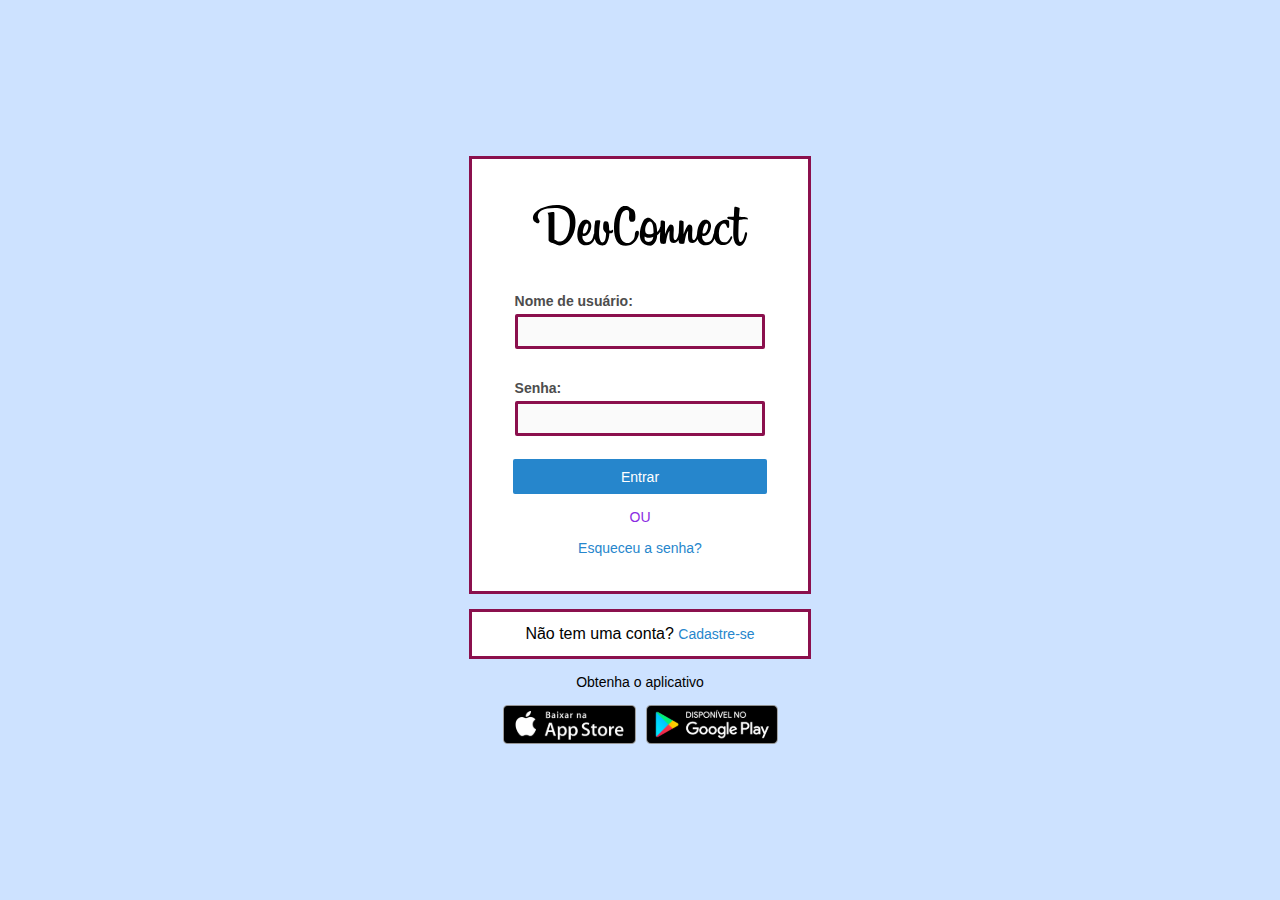
<file: static_devconnect/pages/index.html>
<!DOCTYPE html>
<html lang="pt-BR">
  <head>
    <meta charset="UTF-8" />
    <meta name="viewport" content="width=device-width, initial-scale=1.0" />
    <meta name="author" content="Ariel" />
    <meta name="description" content="Site da empresa DevConnect" />

    <title>Tela Login - DevConnect</title>

    <link
      rel="shortcut icon"
      href="../assets/images/logo-devconnect-sm.svg"
      type="image/x-icon"
    />

    <!-- CSS -->
    <link rel="stylesheet" href="../styles/global.css" />
    <link rel="stylesheet" href="../styles/login.css" />
  </head>

  <body>
    <h1>Tela principal login - DevConnect</h1>
    <main>
      <div>
        <!-- formulario -->
        <form class="estilo-formulario">
          <img
            src="../assets/images/logo-devconnect-lg.svg"
            alt="Logo DevConnect"
          />

          <div class="formulario-campos">
            <label >Nome de usuário:</label>
            <input type="text" name="" id="" />
          </div>

          <div class="formulario-campos">
            <label for="">Senha:</label>
            <input type="password" name="" id="" />
          </div>

          <button class="formulario-botao-azul" type="submit">Entrar</button>

          <p class="text2">ou</p>

          <a href="#">Esqueceu a senha?</a>
        </form>

        <section id="secao-cadastro" class="estilo-formulario">
          <p>Não tem uma conta? <a href="./cadastro.html">Cadastre-se</a></p>
        </section>

        <p>Obtenha o aplicativo</p>

        <section id="secao-instalacao">
          <img
            src="../assets/images/app-store.svg"
            alt="Imagem falando da instalação no App Store"
          />

          <img
            src="../assets/images/google-play.svg"
            alt="Imagem falando da instalação no Play Store"
          />
        </section>
      </div>
    </main>
  </body>
</html>
</file>
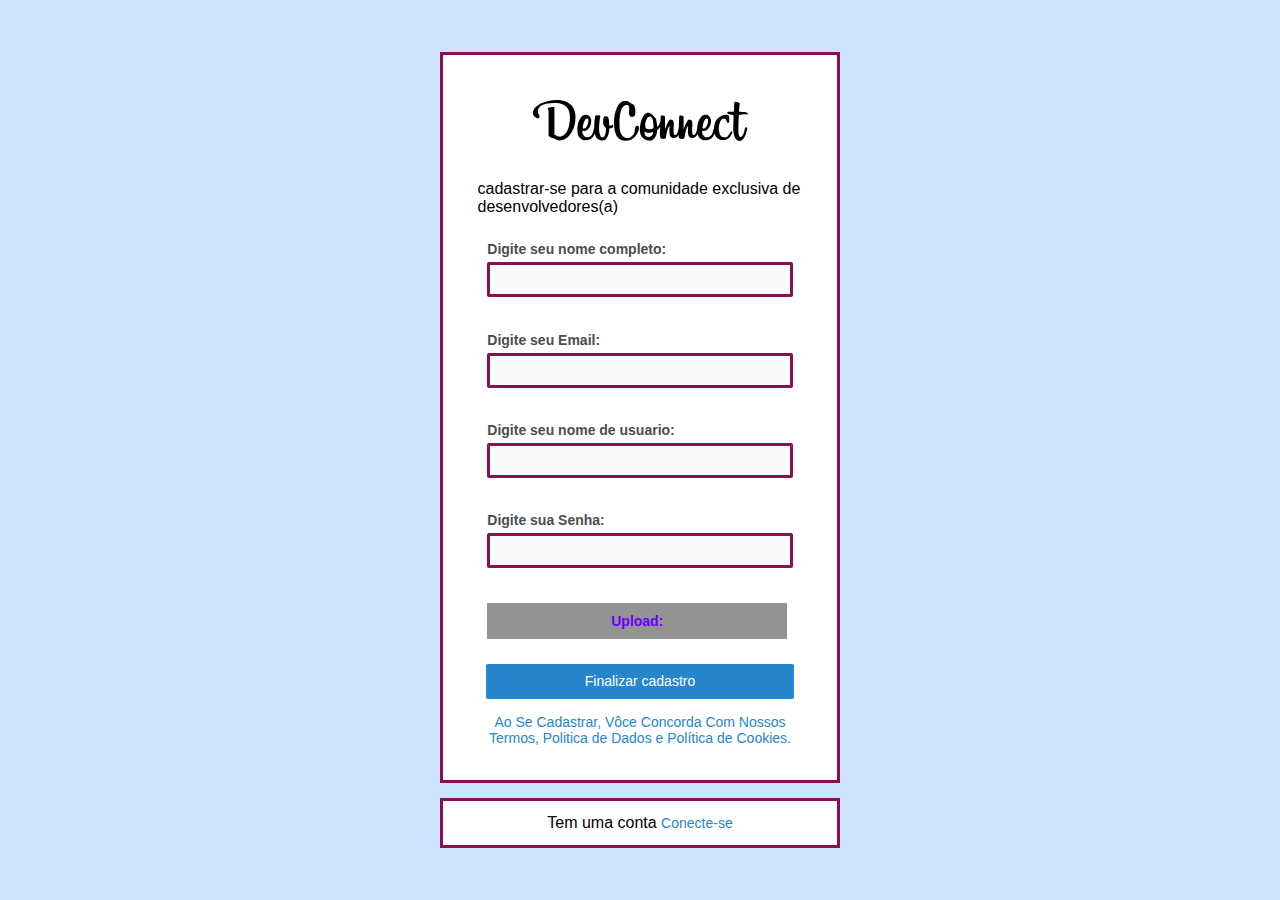
<file: static_devconnect/pages/cadastro.html>
<!DOCTYPE html>
<html lang="pt-BR">
  <head>
    <meta charset="UTF-8" />
    <meta name="viewport" content="width=device-width, initial-scale=1.0" />
    <meta name="author" content="Ariel" />
    <meta name="description" content="Site de login da empresa DevConnect" />
    <title>Cadastro do usuario - DevConnect</title>
    <link
      rel="shortcut icon"
      href="../assets/images/logo-devconnect-sm.svg"
      type="image/x-icon"
    />
    <link rel="stylesheet" href="../styles/global.css" />
    <link rel="stylesheet" href="../styles/cadastro.css" />
  </head>

  <body>
    <h1>Tela De Cadastro Do Usuario</h1>
    <main>
      <div>
        <form class="estilo-formulario">
          <img
            src="../assets/images/logo-devconnect-lg.svg"
            alt="Logo DevConnect"
          />
          <div>
            <label
              >cadastrar-se para a comunidade exclusiva de
              desenvolvedores(a)</label
            >
          </div>
          <div class="formulario-campos">
            <label>Digite seu nome completo:</label>
            <input type="text" name="" id="" />
          </div>

          <div class="formulario-campos">
            <label for="">Digite seu Email:</label>
            <input type="text" name="" id="" />
          </div>

          <div class="formulario-campos">
            <label for="">Digite seu nome de usuario:</label>
            <input type="text" name="" id="" />
          </div>

          <div class="formulario-campos">
            <label for="">Digite sua Senha:</label>
            <input type="password" name="" id="" />
          </div>
          <div class="formulario-campos">
            <label id="labell" for="campo-file">Upload:</label>
            <input type="file" id="campo-file" />
          </div>

          <button class="formulario-botao-azul" type="submit">
            Finalizar cadastro
          </button>

          <p class="text2">
            Ao Se Cadastrar, Vôce Concorda Com Nossos Termos, Politica de Dados
            e Política de Cookies.
          </p>
        </form>
        <section id="secao-cadastro" class="estilo-formulario">
          <p>Tem uma conta <a href="./index.html">Conecte-se</a></p>
        </section>
      </div>
    </main>
  </body>
</html>
</file>
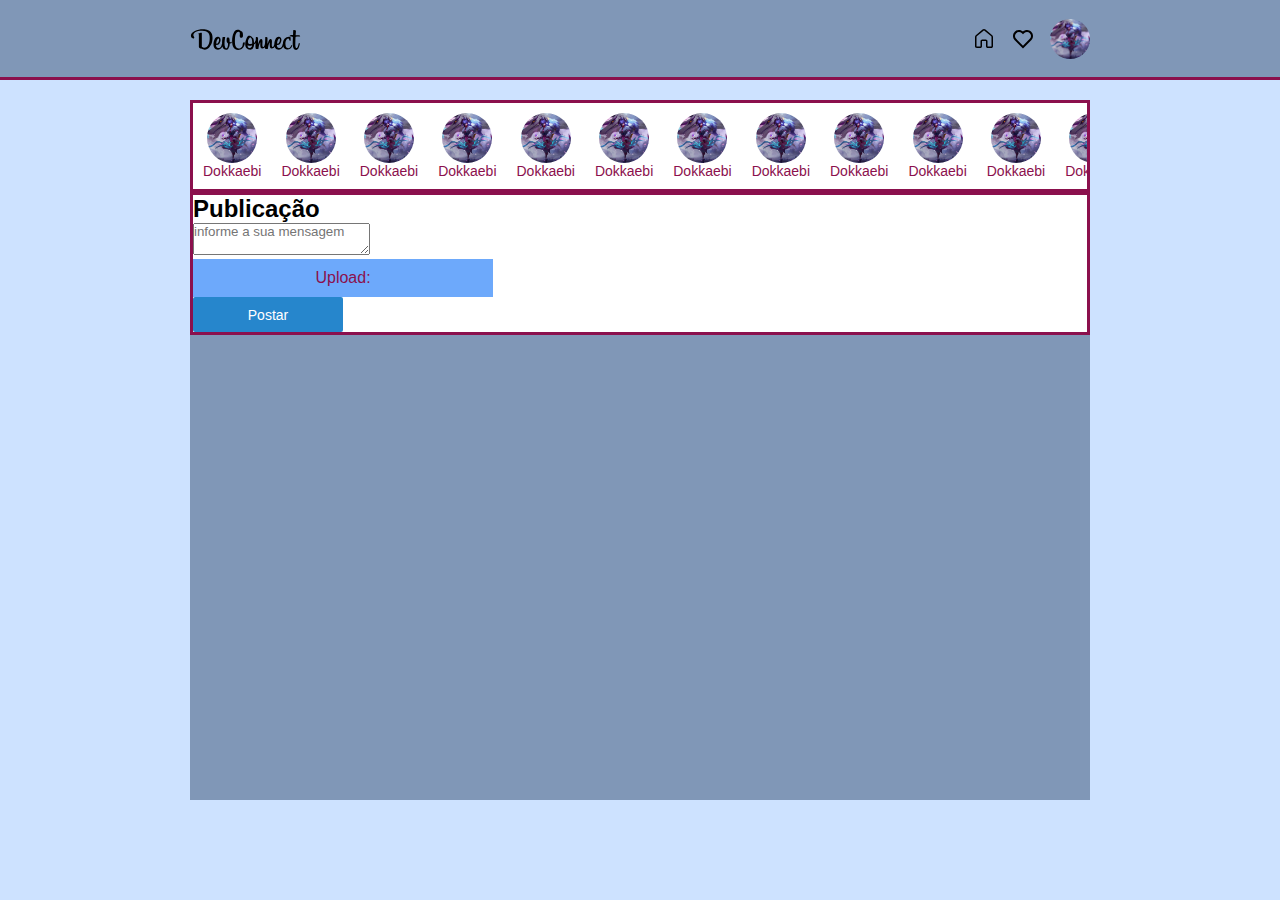
<file: static_devconnect/pages/feed.html>
<!DOCTYPE html>
<html lang="pt-BR">
  <head>
    <meta charset="UTF-8" />
    <meta name="viewport" content="width=device-width, initial-scale=1.0" />
    <meta name="author" content="Ariel" />
    <meta name="description" content="Site da empresa DevConnect" />
    <title>Feed - DevConnect</title>
    <link
      rel="shortcut icon"
      href="../assets/images/logo-devconnect-sm.svg"
      type="image/x-icon"
    />
    <link rel="stylesheet" href="../styles/global.css" />
    <link rel="stylesheet" href="../styles/feed.css" />
  </head>
  <body>
    <h1>Tela Feed - DevConnect</h1>
    <header id="cabecalho">
      <nav>
        <a href="./feed.html">
          <img
            id="logo-desktop"
            src="../assets/images/logo-devconnect-md.svg"
            alt="Logo-DevConnect"
          />
        </a>
        <a href="./feed.html">
          <img
            id="logo-mobile"
            src="../assets/images/logo-devconnect-sm.svg"
            alt="Logo-DevConnect"
          />
        </a>
        <div class="cabecalho-acoes">
          <a href="./feed.html"
            ><img src="../assets/images/icone-casa-preto.svg" alt="Casa-cinza"
          /></a>
          <a href="#"
            ><img
              src="../assets/images/icone-coracao-preto.svg"
              alt="icone coração preto"
          /></a>
          <a href="#"
            ><img
              id="foto-perfil"
              src="../assets/images/Spirit-Blossom-Kindred-League-Of-Legends-thumb-scaled.jpg"
              alt="Foto de perfil"
          /></a>
        </div>
      </nav>
    </header>
    <main>
      <div class="container-flex-publi">
        <section id="container-section-publi" class="estilo-formulario">
          <article class="card-storie">
            <button type="button">
              <img
                src="../assets/images/Spirit-Blossom-Kindred-League-Of-Legends-thumb-scaled.jpg"
                alt=""
              />
              Dokkaebi
            </button>
          </article>
          <article class="card-storie">
            <button type="button">
              <img
                src="../assets/images/Spirit-Blossom-Kindred-League-Of-Legends-thumb-scaled.jpg"
                alt=""
              />
              Dokkaebi
            </button>
          </article>
          <article class="card-storie">
            <button type="button">
              <img
                src="../assets/images/Spirit-Blossom-Kindred-League-Of-Legends-thumb-scaled.jpg"
                alt=""
              />
              Dokkaebi
            </button>
          </article>
          <article class="card-storie">
            <button type="button">
              <img
                src="../assets/images/Spirit-Blossom-Kindred-League-Of-Legends-thumb-scaled.jpg"
                alt=""
              />
              Dokkaebi
            </button>
          </article>
          <article class="card-storie">
            <button type="button">
              <img
                src="../assets/images/Spirit-Blossom-Kindred-League-Of-Legends-thumb-scaled.jpg"
                alt=""
              />
              Dokkaebi
            </button>
          </article>
          <article class="card-storie">
            <button type="button">
              <img
                src="../assets/images/Spirit-Blossom-Kindred-League-Of-Legends-thumb-scaled.jpg"
                alt=""
              />
              Dokkaebi
            </button>
          </article>
          <article class="card-storie">
            <button type="button">
              <img
                src="../assets/images/Spirit-Blossom-Kindred-League-Of-Legends-thumb-scaled.jpg"
                alt=""
              />
              Dokkaebi
            </button>
          </article>
          <article class="card-storie">
            <button type="button">
              <img
                src="../assets/images/Spirit-Blossom-Kindred-League-Of-Legends-thumb-scaled.jpg"
                alt=""
              />
              Dokkaebi
            </button>
          </article>
          <article class="card-storie">
            <button type="button">
              <img
                src="../assets/images/Spirit-Blossom-Kindred-League-Of-Legends-thumb-scaled.jpg"
                alt=""
              />
              Dokkaebi
            </button>
          </article>
          <article class="card-storie">
            <button type="button">
              <img
                src="../assets/images/Spirit-Blossom-Kindred-League-Of-Legends-thumb-scaled.jpg"
                alt=""
              />
              Dokkaebi
            </button>
          </article>
          <article class="card-storie">
            <button type="button">
              <img
                src="../assets/images/Spirit-Blossom-Kindred-League-Of-Legends-thumb-scaled.jpg"
                alt=""
              />
              Dokkaebi
            </button>
          </article>
          <article class="card-storie">
            <button type="button">
              <img
                src="../assets/images/Spirit-Blossom-Kindred-League-Of-Legends-thumb-scaled.jpg"
                alt=""
              />
              Dokkaebi
            </button>
          </article>
          <article class="card-storie">
            <button type="button">
              <img
                src="../assets/images/Spirit-Blossom-Kindred-League-Of-Legends-thumb-scaled.jpg"
                alt=""
              />
              Dokkaebi
            </button>
          </article>
          <article class="card-storie">
            <button type="button">
              <img
                src="../assets/images/Spirit-Blossom-Kindred-League-Of-Legends-thumb-scaled.jpg"
                alt=""
              />
              Dokkaebi
            </button>
          </article>
          <article class="card-storie">
            <button type="button">
              <img
                src="../assets/images/Spirit-Blossom-Kindred-League-Of-Legends-thumb-scaled.jpg"
                alt=""
              />
              Dokkaebi
            </button>
          </article>
          <article class="card-storie">
            <button type="button">
              <img
                src="../assets/images/Spirit-Blossom-Kindred-League-Of-Legends-thumb-scaled.jpg"
                alt=""
              />
              Dokkaebi
            </button>
          </article>
          <article class="card-storie">
            <button type="button">
              <img
                src="../assets/images/Spirit-Blossom-Kindred-League-Of-Legends-thumb-scaled.jpg"
                alt=""
              />
              Dokkaebi
            </button>
          </article>
          <article class="card-storie">
            <button type="button">
              <img
                src="../assets/images/Spirit-Blossom-Kindred-League-Of-Legends-thumb-scaled.jpg"
                alt=""
              />
              Dokkaebi
            </button>
          </article>
          <article class="card-storie">
            <button type="button">
              <img
                src="../assets/images/Spirit-Blossom-Kindred-League-Of-Legends-thumb-scaled.jpg"
                alt=""
              />
              Dokkaebi
            </button>
          </article>
          <article class="card-storie">
            <button type="button">
              <img
                src="../assets/images/Spirit-Blossom-Kindred-League-Of-Legends-thumb-scaled.jpg"
                alt=""
              />
              Dokkaebi
            </button>
          </article>
          <article class="card-storie">
            <button type="button">
              <img
                src="../assets/images/Spirit-Blossom-Kindred-League-Of-Legends-thumb-scaled.jpg"
                alt=""
              />
              Dokkaebi
            </button>
          </article>
          <article class="card-storie">
            <button type="button">
              <img
                src="../assets/images/Spirit-Blossom-Kindred-League-Of-Legends-thumb-scaled.jpg"
                alt=""
              />
              Dokkaebi
            </button>
          </article>
          <article class="card-storie">
            <button type="button">
              <img
                src="../assets/images/Spirit-Blossom-Kindred-League-Of-Legends-thumb-scaled.jpg"
                alt=""
              />
              Dokkaebi
            </button>
          </article>
          <article class="card-storie">
            <button type="button">
              <img
                src="../assets/images/Spirit-Blossom-Kindred-League-Of-Legends-thumb-scaled.jpg"
                alt=""
              />
              Dokkaebi
            </button>
          </article>
          <article class="card-storie">
            <button type="button">
              <img
                src="../assets/images/Spirit-Blossom-Kindred-League-Of-Legends-thumb-scaled.jpg"
                alt=""
              />
              Dokkaebi
            </button>
          </article>
        </section>
        <section id="criar-publi" class="estilo-formulario">
          <h2>Publicação</h2>
          <form action="">
            <textarea name="" id="" placeholder="informe a sua mensagem"></textarea>
            <div>
              <!--div>
                <button class="formulario-botao-azul" type="submit">
                  Finalizar cadastro
                </button>
              </div>-->
              <footer class="formulario-campos">
                <div>
                  <label id="labell" for="campo-file">Upload:</label>
                  <input type="file" id="campo-file" />
                </div>
                <div>
                  <button class="formulario-botao-azul" type="submit">
                    Postar  
                  </button>
                </div>
              </footer>
            </div>
          </form>
        </section>
      </div>
    </main>
  </body>
</html>
</file>
<file: static_devconnect/styles/global.css>
/* 1 forma de utilizar uma fonte */
/* @import url('https://fonts.googleapis.com/css2?family=Oi&display=swap'); */

/* 2 forma de utilizar uma fonte */
@font-face {
    font-family: Billabong;
    src: url(../assets/fonts/Billabong/billabong.ttf),
        url(../assets/fonts/Billabong/billabong_regular.otf);
}

/* variaveis */
:root {
    --cor-preto: #000000;
    --cor-azul: #2686cc;
    --cor-branco: #ffffff;
    --cor-cinza-escuro1: #b6b6b6;
    --cor-cinza-escuro2: #4D4D4D;
    --cor-cinza-escuro3: #7D7D7D;
    --cor-cinza-escuro4: #D1D1D1;
    --cor-cinza-medio: #e5e5e5;
    --cor-cinza-claro: #fafafa;
    --cor-roxo-claro: #8a2be2;
    --cor-vermelho-escuro: #8B104D;
    --cor-azul-escuroPaleta: #8097B7;


    --borda: 3px solid var(--cor-vermelho-escuro);
    --borda-arredondada: 2px;

    --tamanho-fonte-lg: 20px;
    --tamanho-fonte-md: 16px;
    --tamanho-fonte-sm: 14px;
}

/* SELETOR GLOBAL */
* {
    padding: 0;
    /*espaço interno*/
    margin: 0;
    /*espaço externo*/
    box-sizing: border-box;
    /*atribui espaços internos/externos e bordas no tamanho final do box*/
    font-family: "Segoe UI", sans-serif;
}

body {
    background-color: #CDE2FF;
}

h1 {
    position: absolute;
    /*altera a posição do elemento*/
    z-index: -1;
    /*camadas do elemento*/
    opacity: 0;
    /*opacidade*/
}

.formulario-botao-azul {
    background-color: var(--cor-azul);
    border-radius: var(--borda-arredondada);
    border: none;
    /*tira a borda*/
    height: 35px;

    color: var(--cor-branco);
    font-size: var(--tamanho-fonte-sm);
}



.formulario-campos>input {
    border: var(--borda);
    height: 35px;
    background-color: var(--cor-cinza-claro);

    color: var(--cor-cinza-escuro2);
    font-size: var(--tamanho-fonte-sm);
    border-radius: var(--borda-arredondada);

}

.formulario-campos>label {

    font-size: var(--tamanho-fonte-sm);
    color: var(--cor-cinza-escuro2);
    font-weight: 600;
    /**/

}

.estilo-formulario {
    background-color: var(--cor-branco);
    border: var(--borda);
    width: 100%;

}

#campo-file {
    display: none;
}

#labell {
    display: inline-block;
    width: 300px;
    color: #8B104D;
    background-color: #6DA9FB;
    text-align: center;
    /*height: 35px;*/
    padding: 10px;
}

#cabecalho {
    background-color: #8097B7;
    width: 100%;
    height: 80px;
    display: flex;
    justify-content: center;
    border-bottom: var(--borda);
}

#cabecalho>nav {
    width: 85%;
    max-width: 900px;
    height: 100%;
    display: flex;
    align-items: center;
    justify-content: space-between;

}

#logo-mobile {
    display: none;

}

.cabecalho-acoes {
    display: flex;
    align-items: center;
    gap: 15px;
}

.cabecalho-acoes>a {
    display: flex;
    align-items: center;
}

#foto-perfil {
    height: 40px;
    width: 40px;
    object-fit: cover;
    /*mantem a proporção do objeto so redimencionando ele */
    object-position: center;
    border-radius: 50%;
}

/*Responsivo*/

@media only screen and (max-width: 500px) {

    #logo-mobile {
        display: initial;
    }

    #logo-desktop {
        display: none;
    }
}

/*@media only screen and (min-width: 500px) {
    #logo-mobile{
        display:none
    }
    #logo-desktop{
        display:initial
    }
}*/
</file>
<file: static_devconnect/styles/login.css>
main {
    /*background-color: rgba(53, 0, 139, 0.921);*/
    min-height: 100vh;
    /*minimo de altura da janela do dispositivo*/
    width: 100%;
    display: flex;
    /*ativa o flex*/
    justify-content: center;
    align-items: center;
}

main>div {
    /* background-color: rgb(58, 1, 111);*/
    width: 90%;
    display: flex;
    flex-direction: column;
    align-items: center;
    /*justify-content: space-between;*/
    gap: 15px;
}

.formulario-campos {
    display: flex;
    flex-direction: column;
    width: 100%;
    gap: 5px;
    padding: 3%;
}

.formulario-botao-azul {
    width: 95%;
}

.text2 {
    text-transform: uppercase;
    font-size: var(--tamanho-fonte-sm);
    color: var(--cor-roxo-claro);
}

form {
    display: flex;
    /*ativa o flex*/
    flex-direction: column;
    justify-content: center;
    /*alinha na direção do flex*/
    align-items: center;
    gap: 15px;
    padding: 3%;
}

form>p {

    color: var(--cor-azul);
    font-size: var(--tamanho-fonte-sm);
    text-decoration: none;
    /* remove a decoração do (sublinhado) que vem por  */
}

form>a,
#secao-cadastro>p>a {
    text-decoration: none;
    font-size: var(--tamanho-fonte-sm);
    color: var(--cor-azul);
}

#secao-cadastro>p {

    color: var(--cor-preto);
    font-size: var(--tamanho-fonte-md);

}

#secao-cadastro {
    display: flex;
    justify-content: center;
    align-items: center;
    height: 50px;
    color: w;
}

.estilo-formulario {
 max-width: 342px;
}

main>div>p {
    /* background-color: rgb(58, 1, 111);*/
    color: var(--cor-preto);
    font-size: var(--tamanho-fonte-sm);
}

#secao-instalacao {
    /*background-color: rgb(58, 1, 111);*/
    display: flex;
    align-items: center;
    flex-wrap: wrap;
    justify-content: center;
    gap: 10px;
}
</file>
<file: static_devconnect/styles/cadastro.css>
main {
    /*background-color: rgba(53, 0, 139, 0.921);*/
    min-height: 100vh;
    /*minimo de altura da janela do dispositivo*/
    width: 100%;
    display: flex;
    /*ativa o flex*/
    justify-content: center;
    align-items: center;
}

main>div {
   /* background-color: rgb(58, 1, 111);*/
    width: 90%;
    display: flex;
    flex-direction: column;
    align-items: center;
    /*justify-content: space-between;*/
    gap: 15px;
}

.formulario-campos {
    display: flex;
    flex-direction: column;
    width: 100%;
    gap: 5px;
    padding: 3%;
}

.formulario-botao-azul {
    width: 95%;
}

.text2 {
    text-transform: initial;
    font-size: var(--tamanho-fonte-sm);
    max-width: 370px;
    text-align: center;
    
}

form {
    display: flex;
    /*ativa o flex*/
    flex-direction: column;
    justify-content: center;
    /*alinha na direção do flex*/
    align-items: center;
    gap: 15px;
    padding: 3%;
}

form>p {

    color: var(--cor-azul);
    font-size: var(--tamanho-fonte-sm);
    text-decoration: none;
    /* remove a decoração do (sublinhado) que vem por  */
}

form >a, #secao-cadastro > p > a {
    text-decoration: none;
    font-size: var(--tamanho-fonte-sm);
    color: var(--cor-azul);
}
#secao-cadastro > p {

    color: var(--cor-preto);
    font-size: var(--tamanho-fonte-md);

}
#secao-cadastro {
    display: flex;
    justify-content: center;
    align-items: center;
    height: 50px;
}

.estilo-formulario {
    background-color: var(--cor-branco);
    border: var(--borda);
    width: 100%;
    max-width: 400px;

}

main>div>p {
   /* background-color: rgb(58, 1, 111);*/
    color: var(--cor-preto);
    font-size: var(--tamanho-fonte-sm);
}

#campo-file {
    display: none;
}
#labell {
    display: inline-block;
    width: 300px;
    color: rgb(106, 0, 255);
    background-color: rgb(147, 147, 147);
    text-align: center;
    /*height: 35px;*/
    padding: 10px;
}
</file>
<file: static_devconnect/styles/feed.css>
main {
   /* background-color: #8097B7;*/
    width: 100%;
    min-width: 100vh;
    display: flex;
    justify-content: center;
    margin-top: 20px;
}

.container-flex-publi {
    background-color: #8097B7;
    height: 700px;
    width: 90%;
    max-width: 900px;
    display: flex;
    flex-direction: column;
    align-items: center;
    
}

#container-section-publi {
    width: 100%;
    padding: 10px;
    display: flex;
    align-items: center;
    justify-content: space-between;
    overflow-x: scroll;
    gap: 20px;
}
#container-section-publi::-webkit-scrollbar{
    width: 0;
}

.card-storie > button{
    background-color: transparent;
    border: none;

    font-size: var(--tamanho-fonte-sm);
    color: var(--cor-vermelho-escuro);
    display: flex;
    flex-direction: column;
    align-items: center;
   /* background-color: aqua;*/
}

.card-storie > button > img {
    width: 50px;
    height: 50px;
    object-position: center;
    object-fit: cover;
    border-radius: 50%;
}

.formulario-botao-azul{
    width: 150px;
}
</file>
